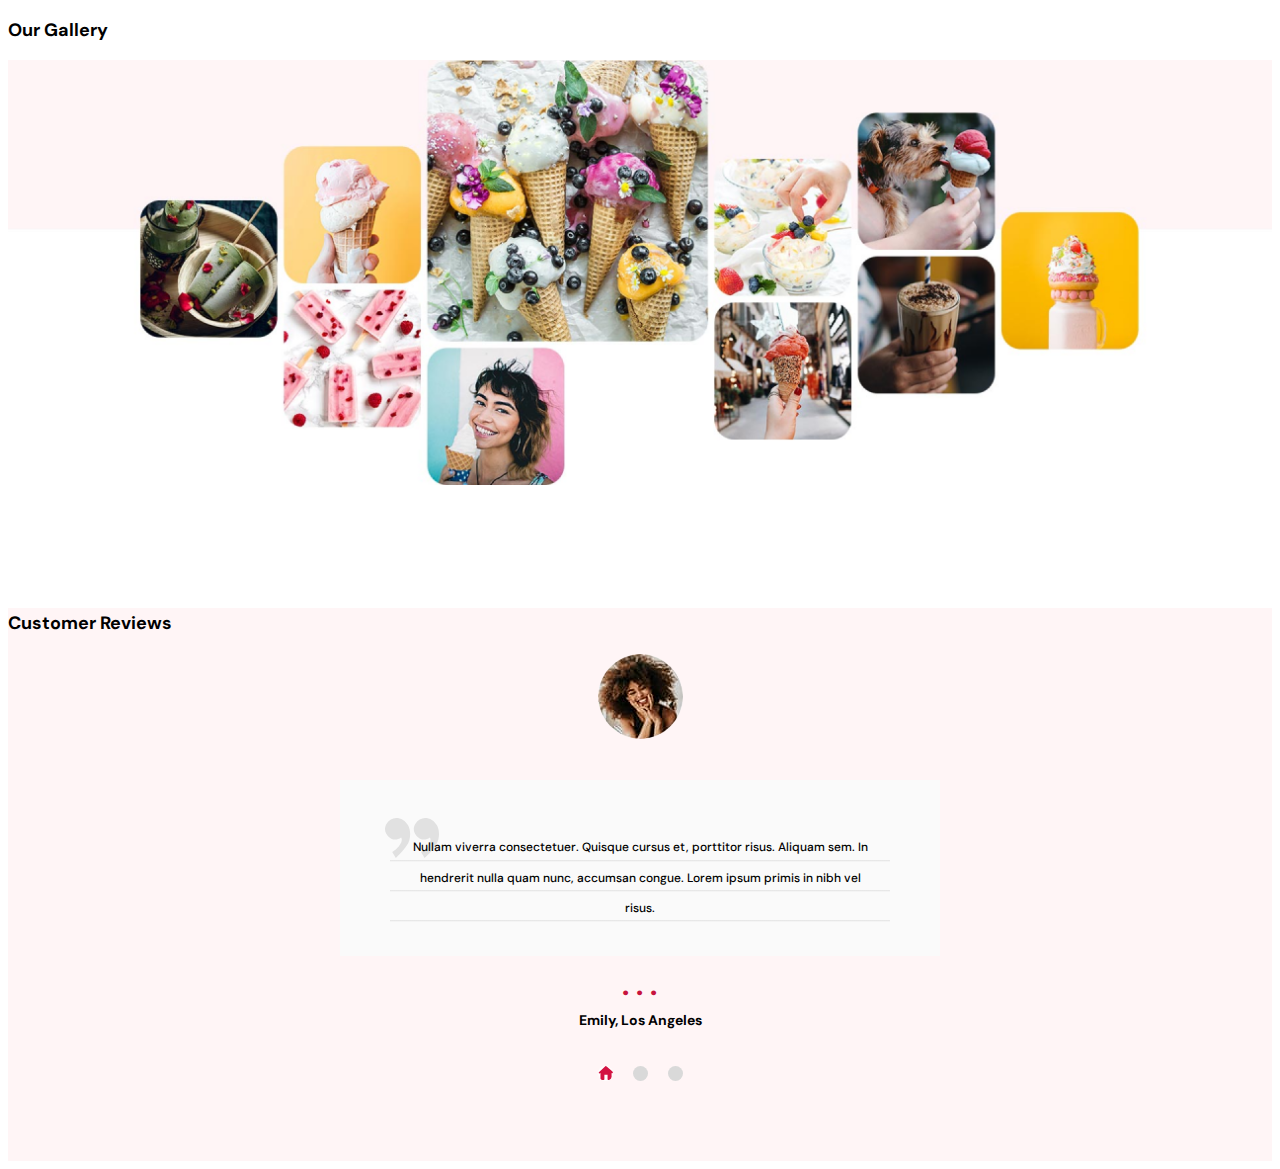
<file: gallery.html>
<!DOCTYPE html>
<html lang="ru">
  <head>
    <meta charset="UTF-8" />
    <meta name="viewport" content="width=device-width, initial-scale=1.0" />
    <title>Студия</title>
    <!-- Дополнительные стили -->
    <link
      href="https://fonts.googleapis.com/css2?family=DM+Sans:wght@400;500;700&display=swap"
      rel="stylesheet"
    />

    <!-- Основной файл стилей -->
    <link rel="stylesheet" href="./css/gallery.css" />
  </head>

  <body>
    <section class="gallery">
      <!--скрыть заголовок-->
      <h2 class="gallery__title">Our Gallery</h2>
      <!-- <picture>
        <source srcset="./images/gallery-mobile.png 1x" type="image/webp" />
         </picture> 
        
        srcset="./images/gallery-tablet.png 1x"-->
      <img
        src="./images/gallery-desktop.png"
        alt="Photo Gallery"
        class="gallery__image"
      />
    </section>

    <section class="reviews">
      <!--скрыть заголовок-->
      <h2 class="reviews__title">Customer Reviews</h2>

      <div class="slider">
        <div class="slider__wrapper">
          <div class="slider__items">
            <div class="slider__item">
              <img
                class="reviews__photo"
                alt="Happy client Emily"
                src="./images/client-emily@1x.jpg"
                srcset="./images/client-emily@2x.jpg 2x"
              />
              <div class="reviews__text--container">
                <p class="reviews__text">
                  Nullam viverra consectetuer. Quisque cursus et, porttitor
                  risus. Aliquam sem. In hendrerit nulla quam nunc, accumsan
                  congue. Lorem ipsum primis in nibh vel risus.
                </p>
              </div>
              <h3 class="reviews__city">Emily, Los Angeles</h3>
            </div>

            <div class="slider__item">
              <img
                class="reviews__photo"
                alt="Happy client Ann"
                src="./images/client-ann@1x.jpg"
                srcset="./images/client-ann@2x.jpg 2x"
              />
              <div class="reviews__text--container">
                <p class="reviews__text">
                  Nullam viverra consectetuer. Quisque cursus et, porttitor
                  risus. Aliquam sem. In hendrerit nulla quam nunc, accumsan
                  congue. Lorem ipsum primis in nibh vel risus.
                </p>
              </div>
              <h3 class="reviews__city">Ann, Los Angeles</h3>
            </div>
            <div class="slider__item">
              <img
                class="reviews__photo"
                alt="Happy client Sara"
                src="./images/client-sara@1x.jpg"
                srcset="./images/client-sara@2x.jpg 2x"
              />
              <div class="reviews__text--container">
                <p class="reviews__text">
                  Nullam viverra consectetuer. Quisque cursus et, porttitor
                  risus. Aliquam sem. In hendrerit nulla quam nunc, accumsan
                  congue. Lorem ipsum primis in nibh vel risus.
                </p>
              </div>
              <h3 class="reviews__city">Sara, Los Angeles</h3>
            </div>
          </div>
        </div>
      </div>
      <ul class="slider__indicators"></ul>
    </section>

    <!-- Скрипты -->

    <script src="./js/slider.js"></script>
  </body>
</html>
</file>
<file: css/gallery.css>
*,
*::before,
*::after {
  box-sizing: border-box;
}

ul {
  margin: 0;
  padding: 0;
  list-style: none;
}

body {
  font-family: "DM Sans", sans-serif;
  font-style: normal;
  font-weight: 500;
  font-size: 12px;
  line-height: 255%;
  color: #000000;
}

.gallery {
  margin-bottom: 80px;
}

@media screen and (min-width: 760px) {
  .gallery {
    margin-bottom: 119px;
  }
}

@media screen and (min-width: 1200px) {
  .gallery {
    margin-bottom: 123px;
  }
}

.gallery__image {
  margin: 0 auto;
  display: block;
  max-width: 100%;
  height: auto;
}

@media screen and (min-width: 1200px) {
  .reviews {
    background-color: #fff5f6;
  }
}

/* стили основного контейнера слайдера */
.slider {
  position: relative;
  overflow: hidden;
  max-width: 600px;
  margin-left: auto;
  margin-right: auto;
}

/* стили для обёртки, в которой заключены слайды */
.slider__wrapper {
  position: relative;
  overflow: hidden;
}

/* стили для контейнера слайдов */
.slider__items {
  display: flex;
  width: 100%;
  text-align: center;
  padding: 0;
  transition: transform 0.6s ease;
}

/* стили для слайдов */
.slider__item {
  flex: 0 0 100%;
  max-width: 100%;
}

/* стили для индикаторов */
.slider__indicators {
  position: absolute;
  right: 0;
  bottom: 80px;
  left: 0;
  z-index: 15;
  display: flex;
  justify-content: center;
  padding-left: 0;
  margin-right: 15%;
  margin-left: 15%;
  list-style: none;
  margin-top: 0;
  margin-bottom: 0;
}

.slider__indicators li {
  box-sizing: content-box;
  flex: 0 1 auto;
  width: 15px;
  height: 15px;
  border-radius: 50%;
  margin-right: 10px;
  margin-left: 10px;
  text-indent: -999px;
  cursor: pointer;
  background-color: #d9d9d9;
}

.slider__indicators li.active {
  background-color: #fff;
  background-image: url(../images/home.svg);
  background-repeat: no-repeat;
  background-size: contain;
}

/* для стилизации текущего слайдера */
.img-fluid {
  display: inline-block;
  height: auto;
  max-width: 100%;
}

.reviews__photo {
  margin-bottom: 30px;
  width: 85px;
  height: 85px;
  border-radius: 50%;
}

.reviews__text--container {
  background: #fafafa;
  padding: 40px 50px 20px 50px;
  margin-bottom: 52px;
}

.reviews__text {
  position: relative;
  z-index: 1;
  padding-left: 20px;
  padding-right: 20px;
  background-image: -webkit-repeating-linear-gradient(
    top,
    transparent 0px,
    transparent 28px,
    #e1e1e1 28px,
    transparent 30px
  );
  background-image: -moz-repeating-linear-gradient(
    top,
    transparent 0px,
    transparent 28px,
    #e1e1e1 28px,
    transparent 30px
  );
  background-image: -ms-repeating-linear-gradient(
    top,
    transparent 0px,
    transparent 28px,
    #e1e1e1 28px,
    transparent 30px
  );
  background-image: -o-repeating-linear-gradient(
    top,
    transparent 0px,
    transparent 28px,
    #e1e1e1 28px,
    transparent 30px
  );
  background-image: repeating-linear-gradient(
    top,
    transparent 0px,
    transparent 28px,
    #e1e1e1 28px,
    transparent 30px
  );
}

.reviews__text::before {
  display: block;
  position: absolute;
  top: -14px;
  left: -5px;
  z-index: -1;
  content: "";
  width: 54px;
  height: 40px;
  background-image: url(../images/quotes.svg);
}

.reviews__city {
  position: relative;
  margin-bottom: 128px;
  font-size: 14px;
  line-height: 1.8;
}

.reviews__city::before {
  position: absolute;
  top: -25px;
  left: 47%;
  transform: translateY(-47%);
  content: ". . .";
  font-size: 30px;
  color: #c7133e;
}
</file>
